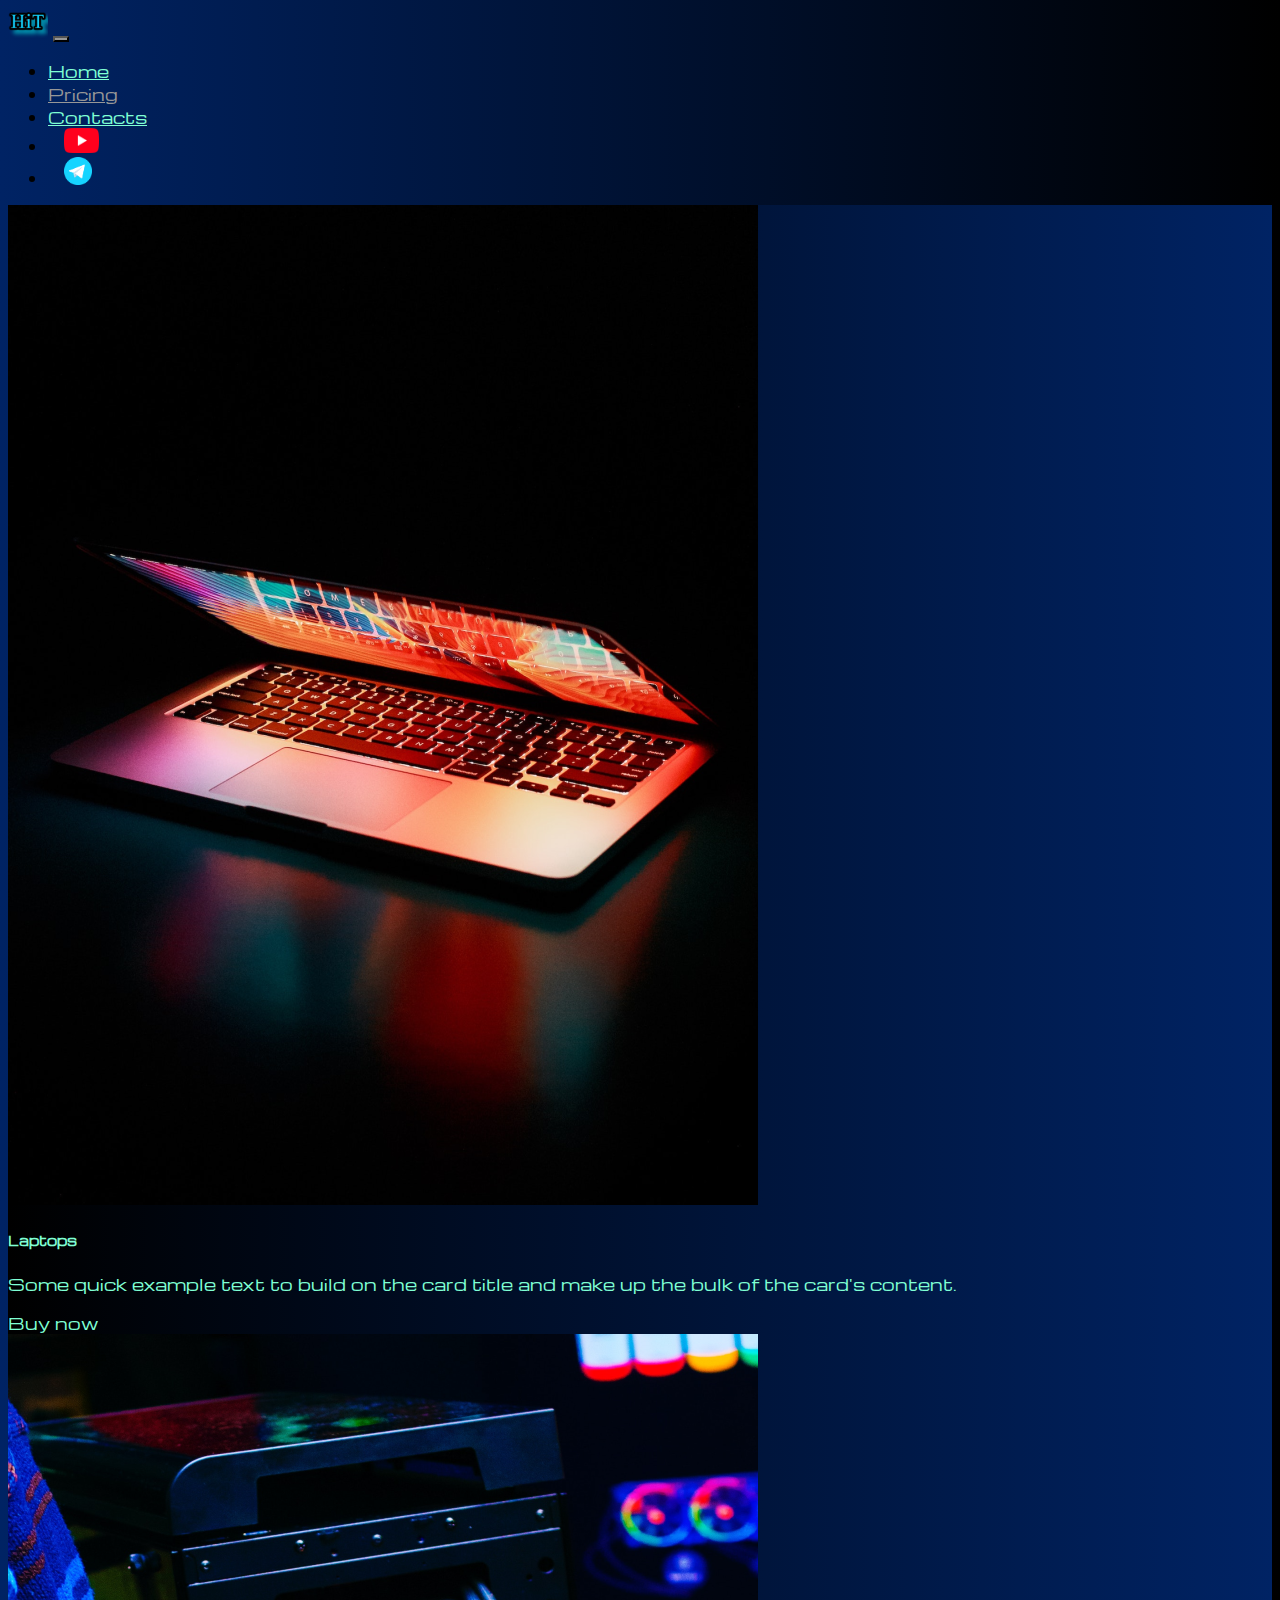
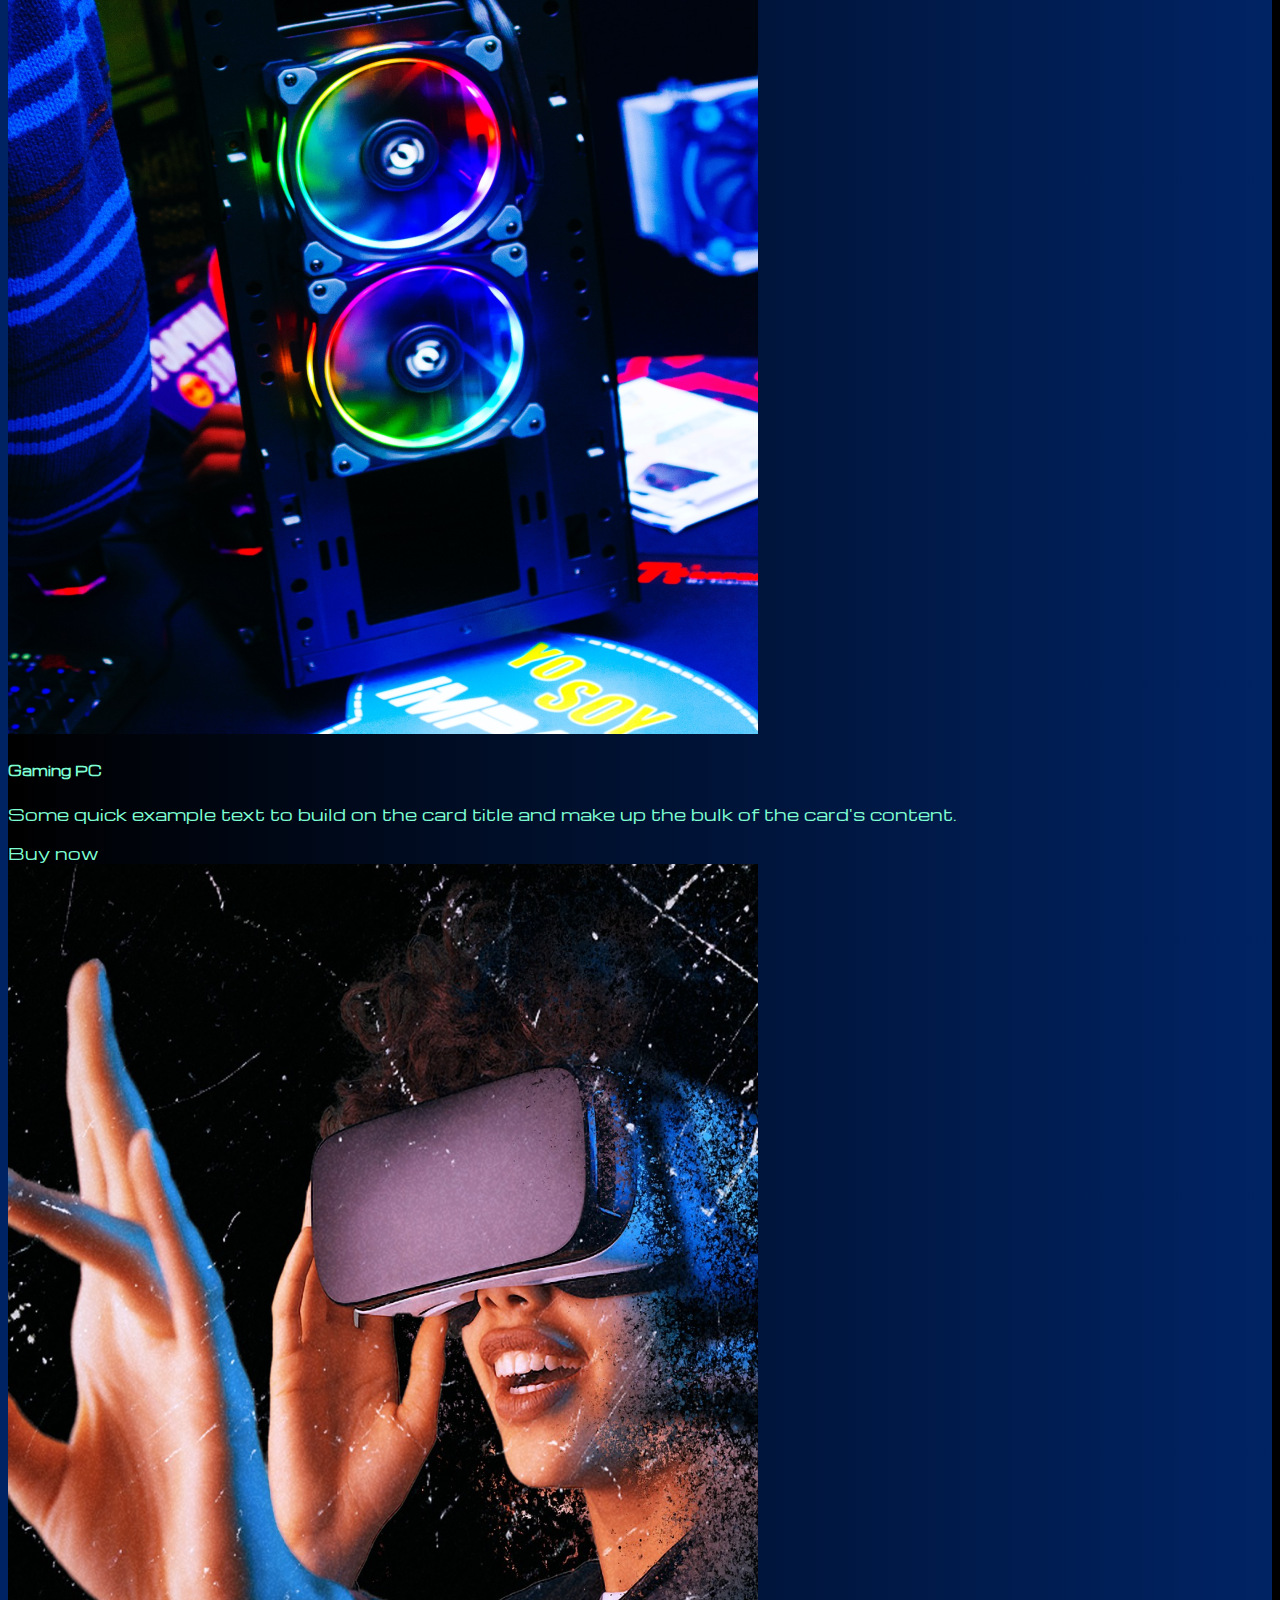
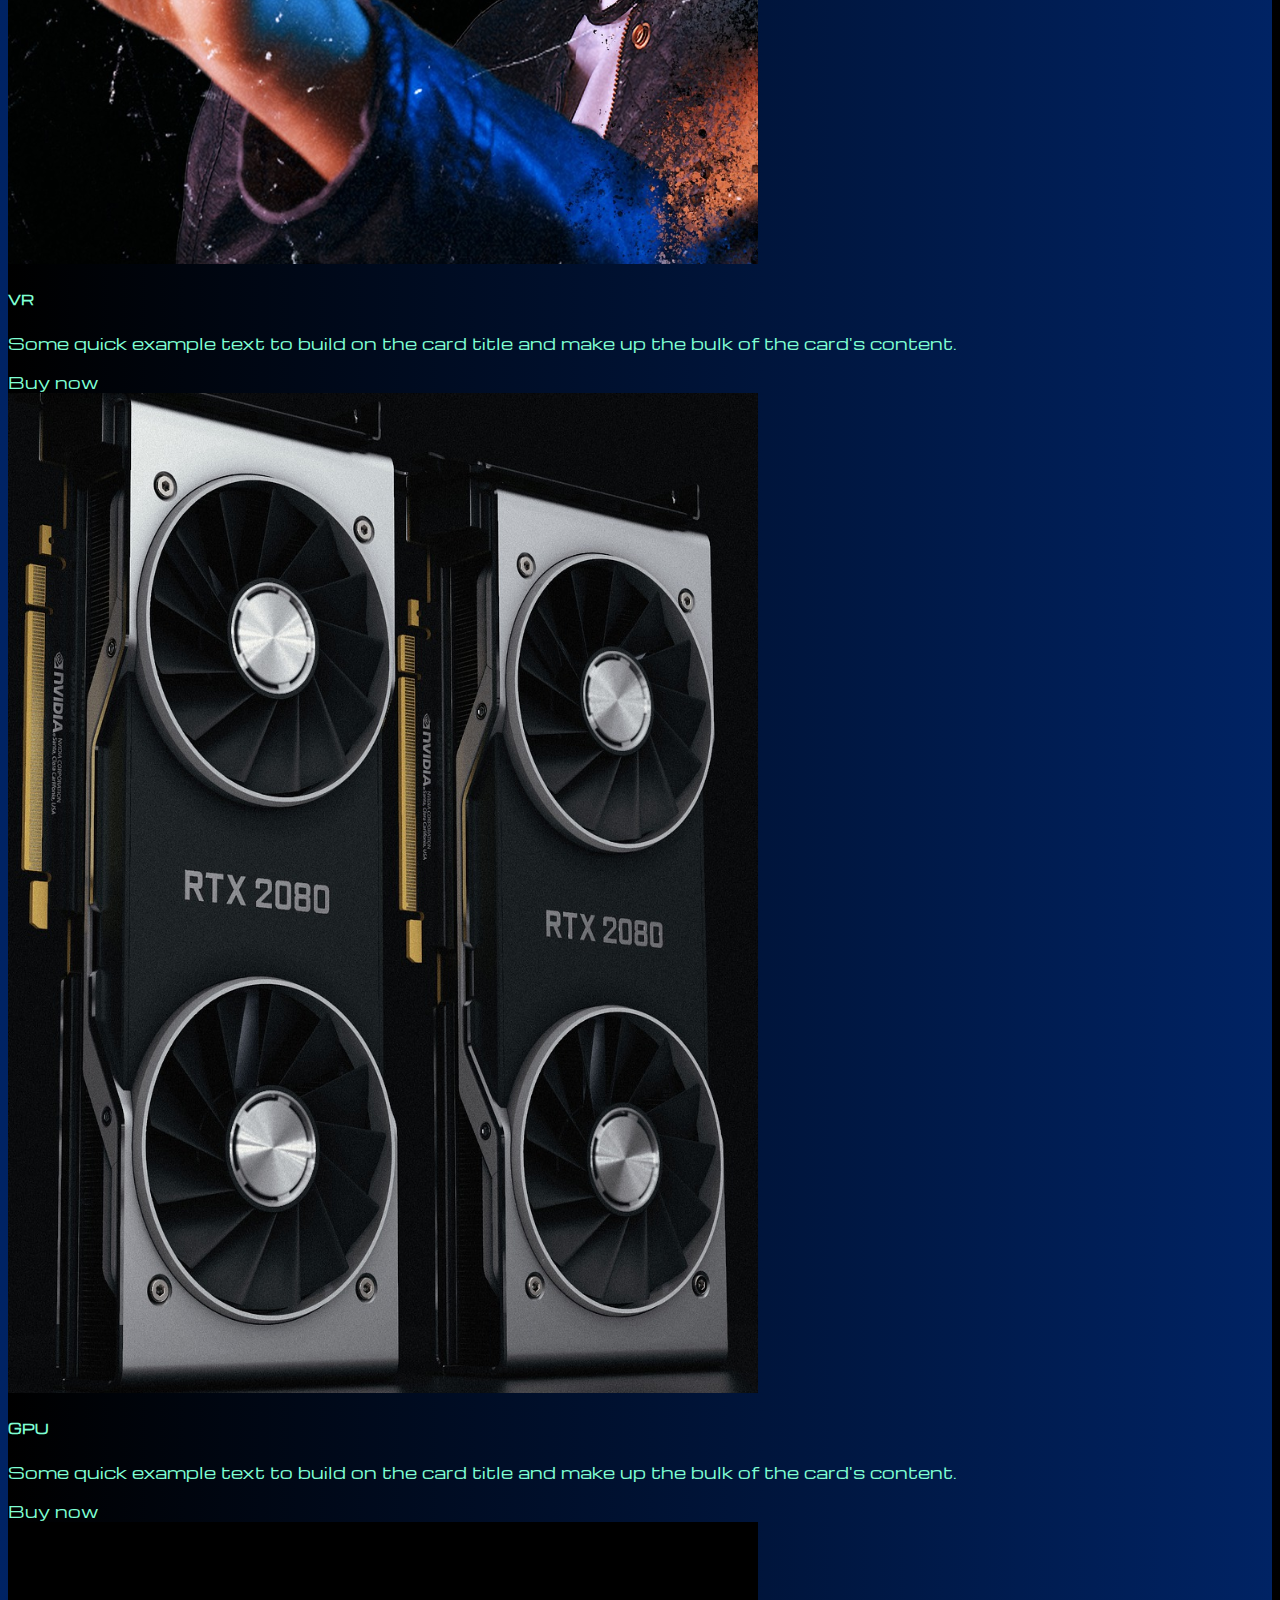
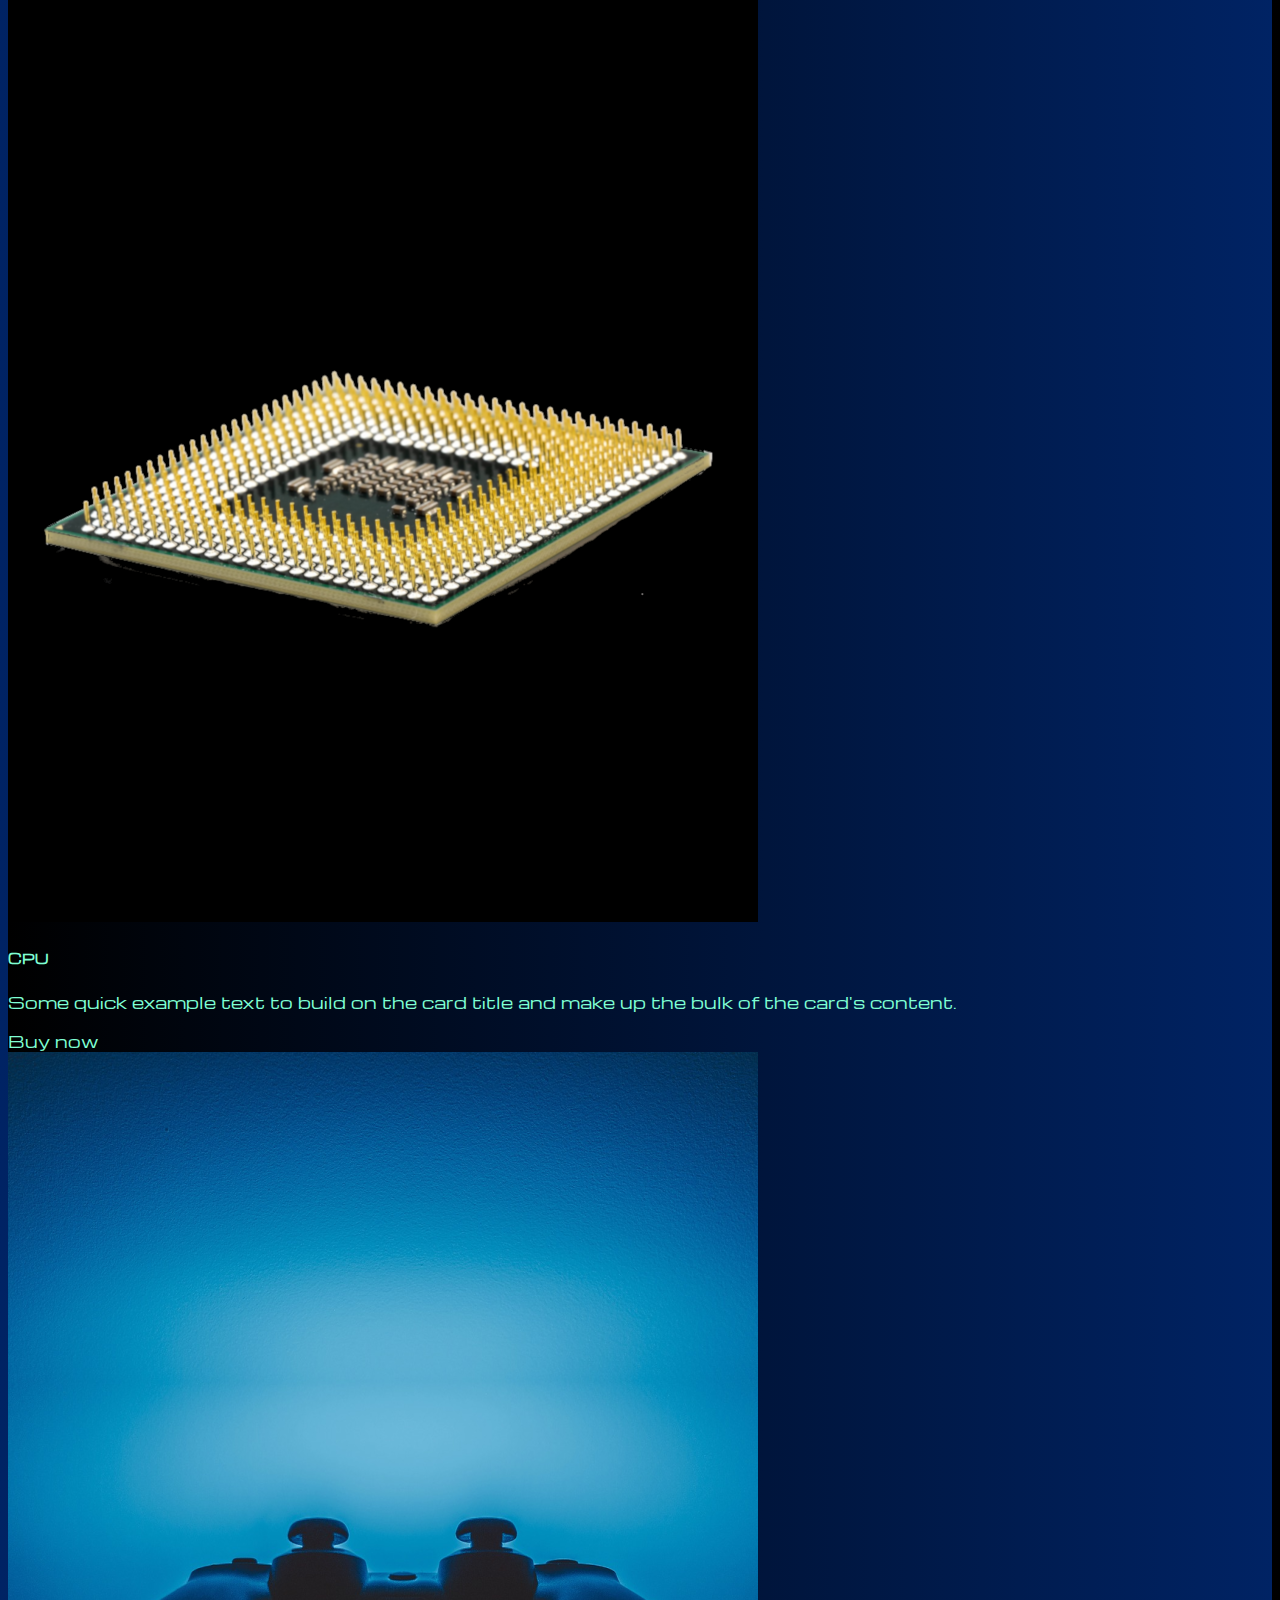
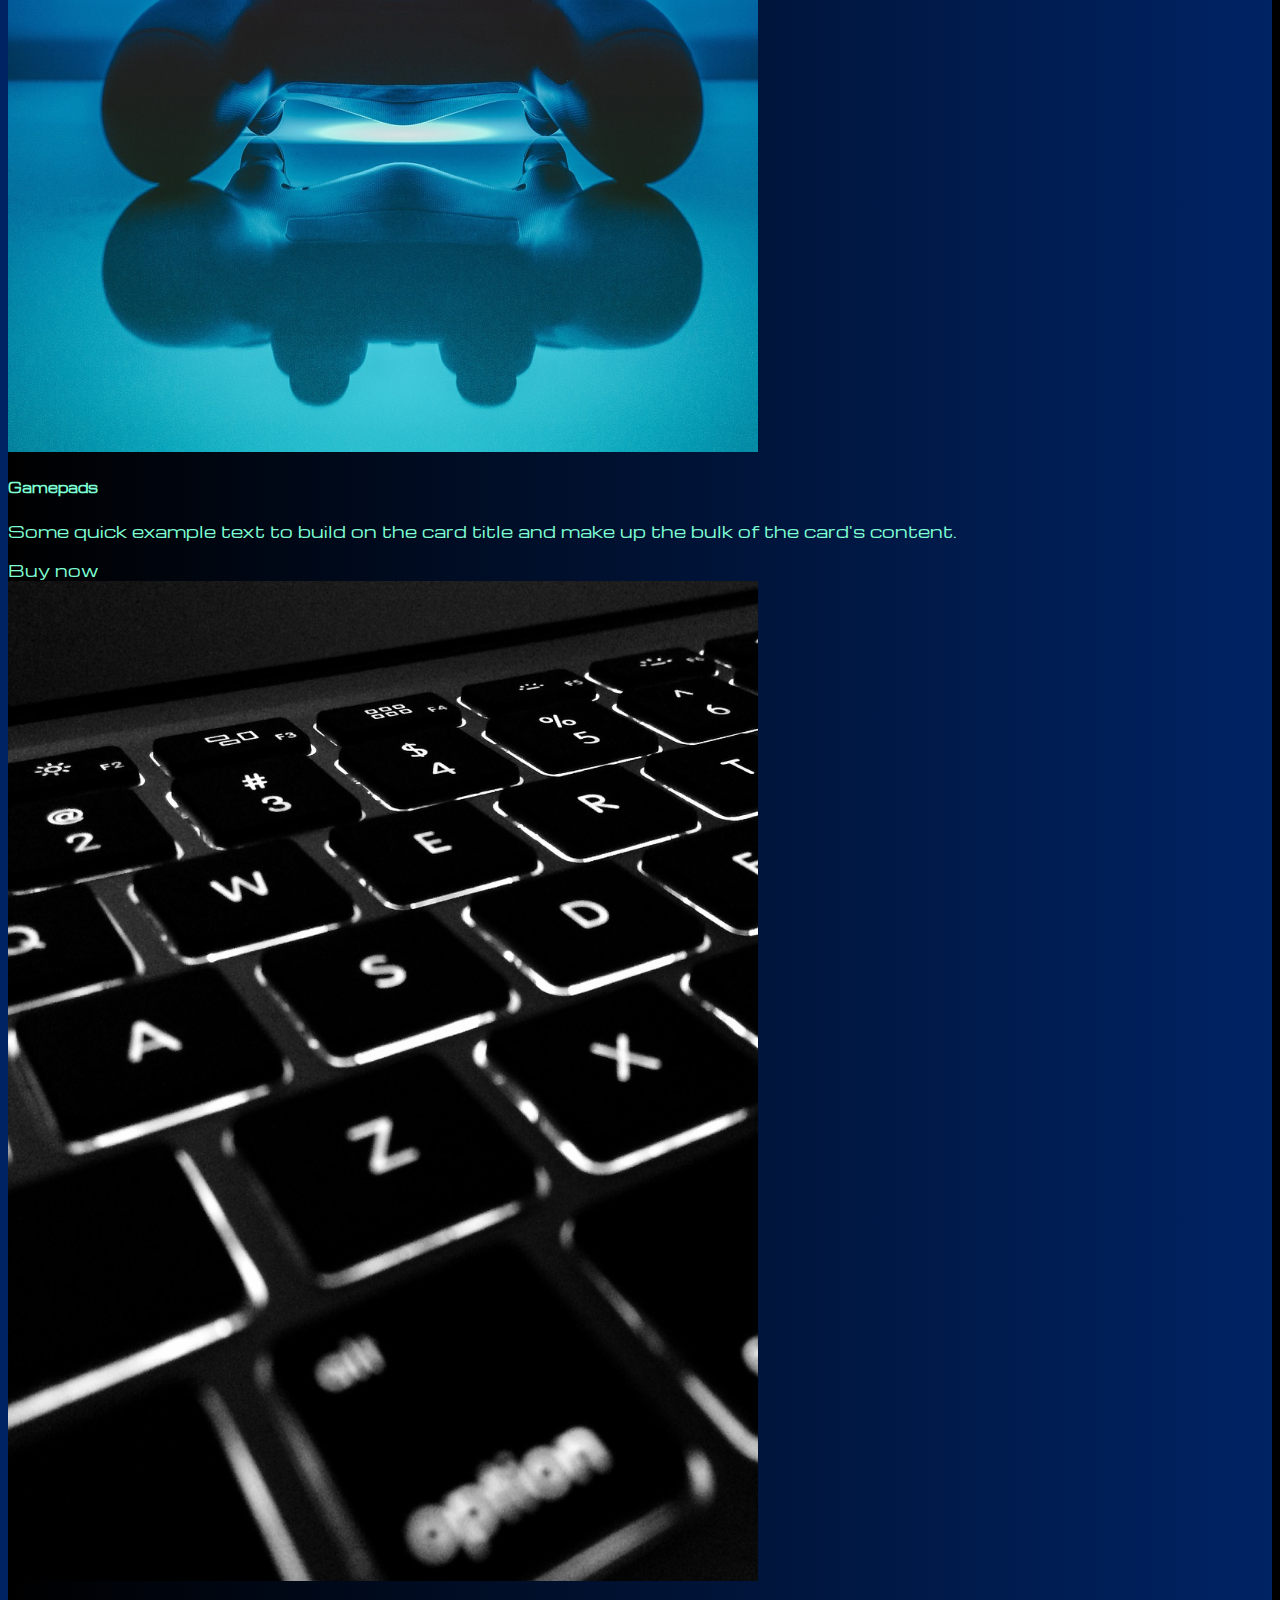
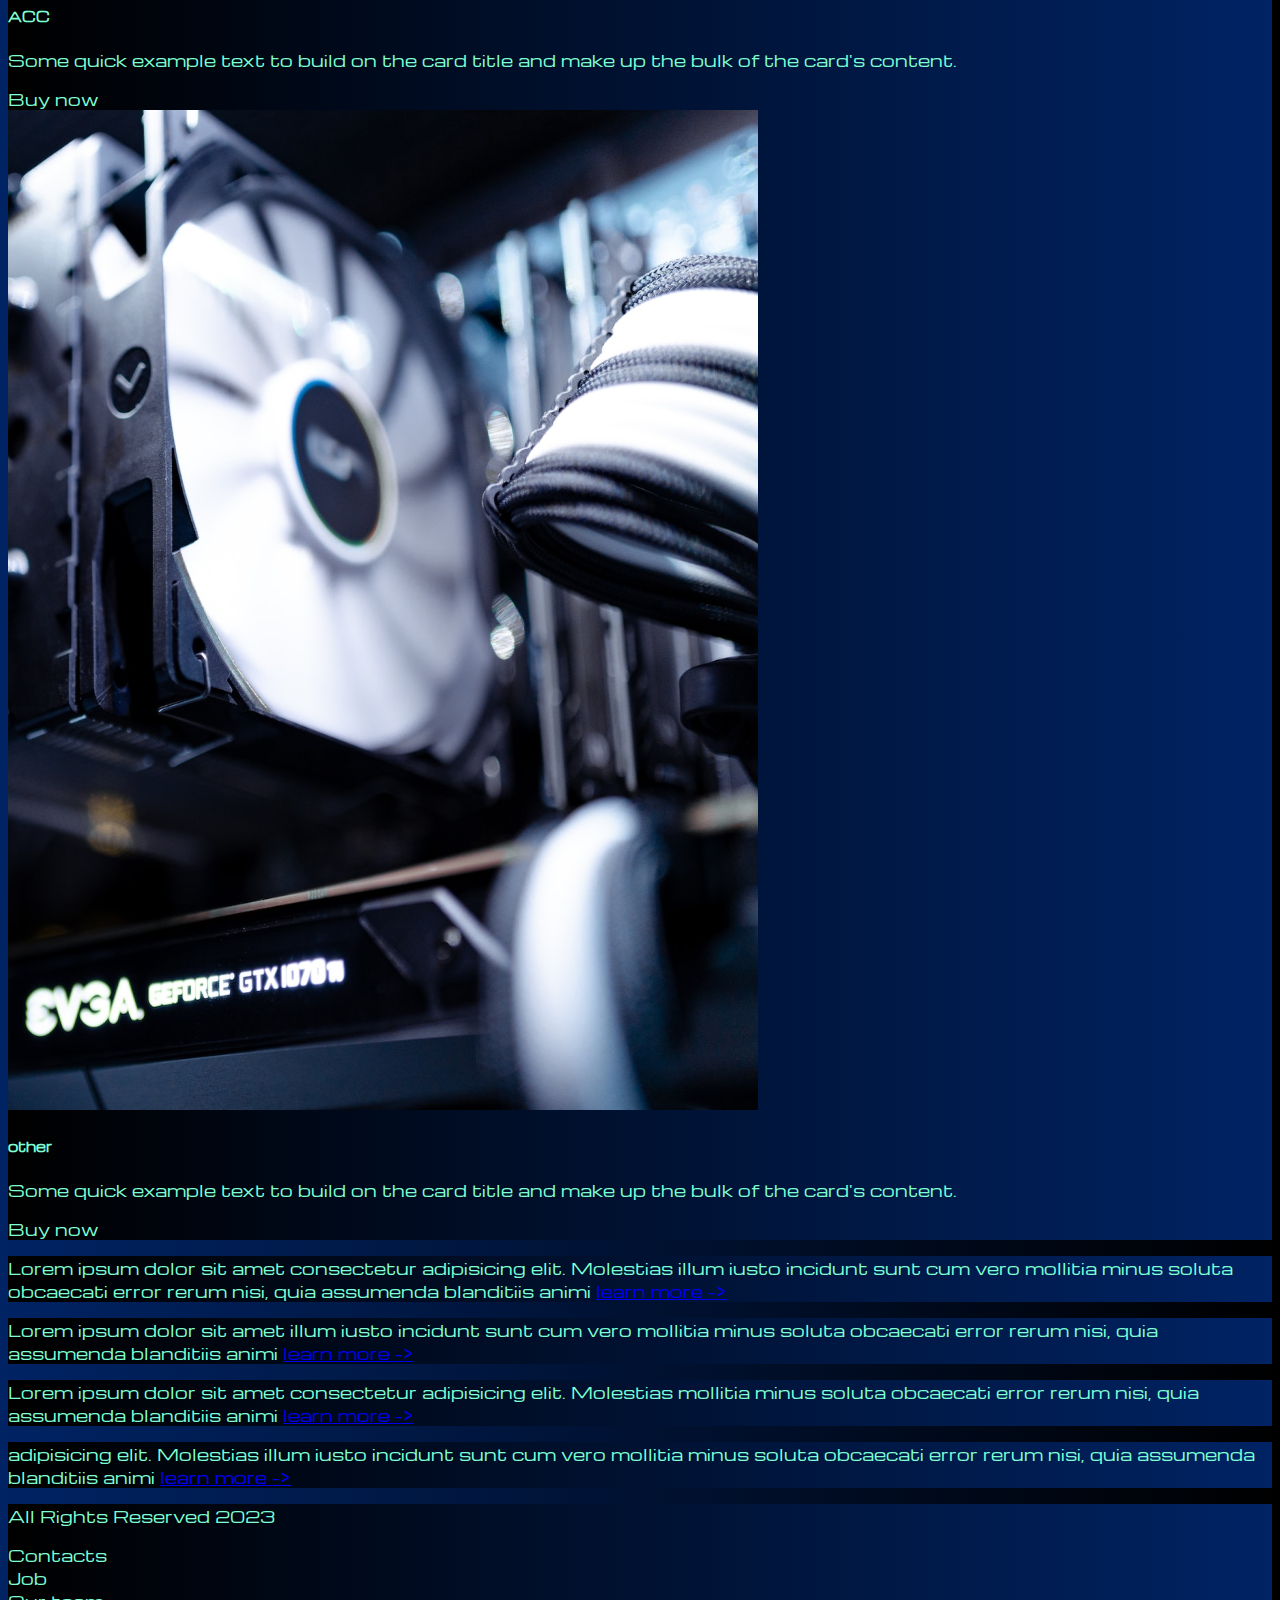
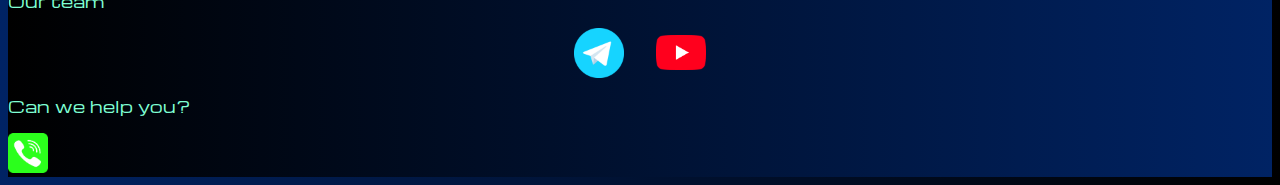
<file: pricing.html>
<!DOCTYPE html>
<html lang="en">

<head>
  <meta charset="UTF-8">
  <meta http-equiv="X-UA-Compatible" content="IE=edge">
  <meta name="viewport" content="width=device-width, initial-scale=1.0">
  <link href="https://cdn.jsdelivr.net/npm/bootstrap@5.3.0-alpha1/dist/css/bootstrap.min.css" rel="stylesheet"
    integrity="sha384-GLhlTQ8iRABdZLl6O3oVMWSktQOp6b7In1Zl3/Jr59b6EGGoI1aFkw7cmDA6j6gD" crossorigin="anonymous">
  <link rel="stylesheet" href="source/styles/mycss.css">
  <link rel="apple-touch-icon" sizes="180x180" href="source/files/favicon_io/apple-touch-icon.png">
  <link rel="icon" type="image/png" sizes="32x32" href="source/files/favicon_io/favicon-32x32.png">
  <link rel="icon" type="image/png" sizes="16x16" href="source/files/favicon_io/favicon-16x16.png">
  <link rel="manifest" href="/site.webmanifest">
  <title>HiT</title>
</head>

<body>
  <header>
    <nav class="navbar navbar-expand-lg bg-dark">
      <div class="container-fluid">
        <a class="navbar-brand" href="/"><img src="source/files/logo.png" alt=""></a>
        <button class="navbar-toggler" type="button" data-bs-toggle="collapse" data-bs-target="#navbarNav"
          aria-controls="navbarNav" aria-expanded="false" aria-label="Toggle navigation">
          <span class="navbar-toggler-icon"></span>
        </button>
        <div class="collapse navbar-collapse" id="navbarNav">
          <ul class="navbar-nav">
            <li class="nav-item">
              <a class="nav-link" aria-current="page" href="/">Home</a>
            </li>
            <li class="nav-item">
              <a class="nav-link active" href="pricing.html">Pricing</a>
            </li>
            <li class="nav-item">
              <a class="nav-link" href="pricing.html">Contacts</a>
            </li>
            <li class="nav-item">
              <a class="nav-link" href="pricing.html">
                <img style="width: 35px; margin-inline: 1em;" src="source/images/yt.png" alt="">
              </a>
            </li>
            <li class="nav-item">
              <a class="nav-link" href="pricing.html">
                <img style="width: 28px; margin-inline: 1em;" src="source/images/tg.png" alt="">
              </a>
            </li>
          </ul>
        </div>
      </div>
    </nav>

  </header>

  <section>
    <div class="container-fluid m-4">
      <div class="row">

        <div class="col-lg-1">
        </div>
        <div class="col-lg-8 col-md-12">
          <div class="row">
            <div class="col-lg-4 col-md-6 mt-4">
              <div class="card">
                <a href="#"><img src="source/images/laptop.png" class="card-img-top" alt="Laptop"></a>
                <div class="card-body">
                  <h5 class="card-title"><a href="#">Laptops</a></h5>
                  <p class="card-text"><a href="#">
                    Some quick example text to build on the card title and make up the bulk of the
                      card's content.
                  </a></p>
                  <a href="#" class="btn btn-primary">Buy now</a>
                </div>
              </div>
            </div>
            <div class="col-lg-4 col-md-6 mt-4">
              <div class="card">
                <img src="source/images/gaming pc.png" class="card-img-top" alt="Gaming PC">
                <div class="card-body">
                  <h5 class="card-title">Gaming PC</h5>
                  <p class="card-text">Some quick example text to build on the card title and make up the bulk of the
                    card's
                    content.</p>
                  <a href="#" class="btn btn-primary">Buy now</a>
                </div>
              </div>
            </div>
            <div class="col-lg-4 col-md-6 mt-4">
              <div class="card">
                <img src="source/images/vr.png" class="card-img-top" alt="VR">
                <div class="card-body">
                  <h5 class="card-title">VR</h5>
                  <p class="card-text">Some quick example text to build on the card title and make up the bulk of the
                    card's
                    content.</p>
                  <a href="#" class="btn btn-primary">Buy now</a>
                </div>
              </div>
            </div>
            <div class="col-lg-4 col-md-6 mt-4">
              <div class="card">
                <img src="source/images/gpu.png" class="card-img-top" alt="GPU">
                <div class="card-body">
                  <h5 class="card-title">GPU</h5>
                  <p class="card-text">Some quick example text to build on the card title and make up the bulk of the
                    card's
                    content.</p>
                  <a href="#" class="btn btn-primary">Buy now</a>
                </div>
              </div>
            </div>
            <div class="col-lg-4 col-md-6 mt-4">
              <div class="card">
                <img src="source/images/cpu.png" class="card-img-top" alt="cpu">
                <div class="card-body">
                  <h5 class="card-title">CPU</h5>
                  <p class="card-text">Some quick example text to build on the card title and make up the bulk of the
                    card's
                    content.</p>
                  <a href="#" class="btn btn-primary">Buy now</a>
                </div>
              </div>
            </div>
            <div class="col-lg-4 col-md-6 mt-4">
              <div class="card">
                <img src="source/images/controller.png" class="card-img-top" alt="Gamepads">
                <div class="card-body">
                  <h5 class="card-title">Gamepads</h5>
                  <p class="card-text">Some quick example text to build on the card title and make up the bulk of the
                    card's
                    content.</p>
                  <a href="#" class="btn btn-primary">Buy now</a>
                </div>
              </div>
            </div>

            <div class="col-lg-4 col-md-6 mt-4">
              <div class="card">
                <img src="source/images/acc.png" class="card-img-top" alt="acc">
                <div class="card-body">
                  <h5 class="card-title">ACC</h5>
                  <p class="card-text">Some quick example text to build on the card title and make up the bulk of the
                    card's
                    content.</p>
                  <a href="#" class="btn btn-primary">Buy now</a>
                </div>
              </div>
            </div>

            <div class="col-lg-4 col-md-6 mt-4">
              <div class="card">
                <img src="source/images/other.png" class="card-img-top" alt="other">
                <div class="card-body">
                  <h5 class="card-title">other</h5>
                  <p class="card-text">Some quick example text to build on the card title and make up the bulk of the
                    card's
                    content.</p>
                  <a href="#" class="btn btn-primary">Buy now</a>
                </div>
              </div>
            </div>

          </div>

        </div>
        <div class="col-lg-3 col-md-12">
          <div class="row px-2">
            <div class="col-lg-12 sidebar my-4">
              <p>Lorem ipsum dolor sit amet consectetur adipisicing elit. Molestias illum iusto incidunt sunt cum vero mollitia minus soluta obcaecati error rerum nisi, quia assumenda blanditiis animi <a href="#">learn more -></a> </p>
            </div>
            <div class="col-lg-12 sidebar my-4">
              <p>Lorem ipsum dolor sit amet illum iusto incidunt sunt cum vero mollitia minus soluta obcaecati error rerum nisi, quia assumenda blanditiis animi <a href="#">learn more -></a> </p>
            </div>
            <div class="col-lg-12 sidebar my-4">
              <p>Lorem ipsum dolor sit amet consectetur adipisicing elit. Molestias  mollitia minus soluta obcaecati error rerum nisi, quia assumenda blanditiis animi <a href="#">learn more -></a> </p>
            </div>
            <div class="col-lg-12 sidebar my-4">
              <p> adipisicing elit. Molestias illum iusto incidunt sunt cum vero mollitia minus soluta obcaecati error rerum nisi, quia assumenda blanditiis animi <a href="#">learn more -></a> </p>
            </div>
          </div>

        </div>
      </div>


    </div>

  </section>

  <footer class="mt-4">
    <div class="container-fluid">
      <div class="row">
        <div class="col-lg-4 col-md-12 footer-text text-center">
          <p>All Rights Reserved 2023</p>
        </div>
        <div class="col-lg-4 col-md-12 footer-text text-center">
          <p>Contacts<br>Job<br>Our team</p>
        </div>
        <div class="col-lg-4 col-md-12 media-links">
          <img style="width: 50px; margin-inline: 1em;" src="source/images/tg.png" alt="">
          <img style="width: 50px; margin-inline: 1em;" src="source/images/yt.png" alt="">
        </div>
      </div>

      <div class="col-lg-12 col-md-12 text-center mt-4">
        <p>Can we help you?</p>
      </div>
      <div class="col-lg-12 col-md-12 text-center">
        <img class="call-anim" style="width: 40px" src="source/images/phone.png" alt="">
      </div>
    </div>

  </footer>


  <script src="https://cdn.jsdelivr.net/npm/bootstrap@5.3.0-alpha1/dist/js/bootstrap.bundle.min.js"
    integrity="sha384-w76AqPfDkMBDXo30jS1Sgez6pr3x5MlQ1ZAGC+nuZB+EYdgRZgiwxhTBTkF7CXvN"
    crossorigin="anonymous"></script>
</body>

</html>
</file>
<file: source/styles/mycss.css>
@import url('https://fonts.googleapis.com/css?family=Michroma&display=swap');


body {
    font-family: Michroma, serif;
    background: linear-gradient(90deg, #002364 0%, #000000 100%);
}

p {
    color: aquamarine;
}

.nav-link {
    color: aquamarine
}

.navbar-nav .nav-link.active {
    color: rgb(151, 151, 151)
}

.navbar-brand img {
    width: 40px;

}

.navbar-toggler {
    background-color:rgb(151, 151, 151);
}

.sidebar {
    color: aquamarine;
    background: linear-gradient(270deg, #002364 0%, #000000 100%);
}

.card {
    background: linear-gradient(270deg, #002364 0%, #000000 100%);
    color: aquamarine
}

.card a {
    text-decoration: none;
    color: aquamarine
}

.slide-text,
.footer-text {
    color: aquamarine;
    margin: auto auto;

}

footer,
.btn-outline-primary {
    
    background: linear-gradient(270deg, #002364 0%, #000000 100%);
}

.media-links {
    display: flex;
    justify-content: center;
    align-items: center;
}

.call-anim {
    animation: call 2s ease 0s infinite normal forwards;
}

@keyframes call {
	0%,
	100% {
		transform: translateX(0%);
		transform-origin: 50% 50%;
	}

	15% {
		transform: translateX(-30px) rotate(-6deg);
	}

	30% {
		transform: translateX(15px) rotate(6deg);
	}

	45% {
		transform: translateX(-15px) rotate(-3.6deg);
	}

	60% {
		transform: translateX(9px) rotate(2.4deg);
	}

	75% {
		transform: translateX(-6px) rotate(-1.2deg);
	}
}


@media (max-width: 755px) {
    .carousel-indicators {
        display: none;
    }
}
</file>
